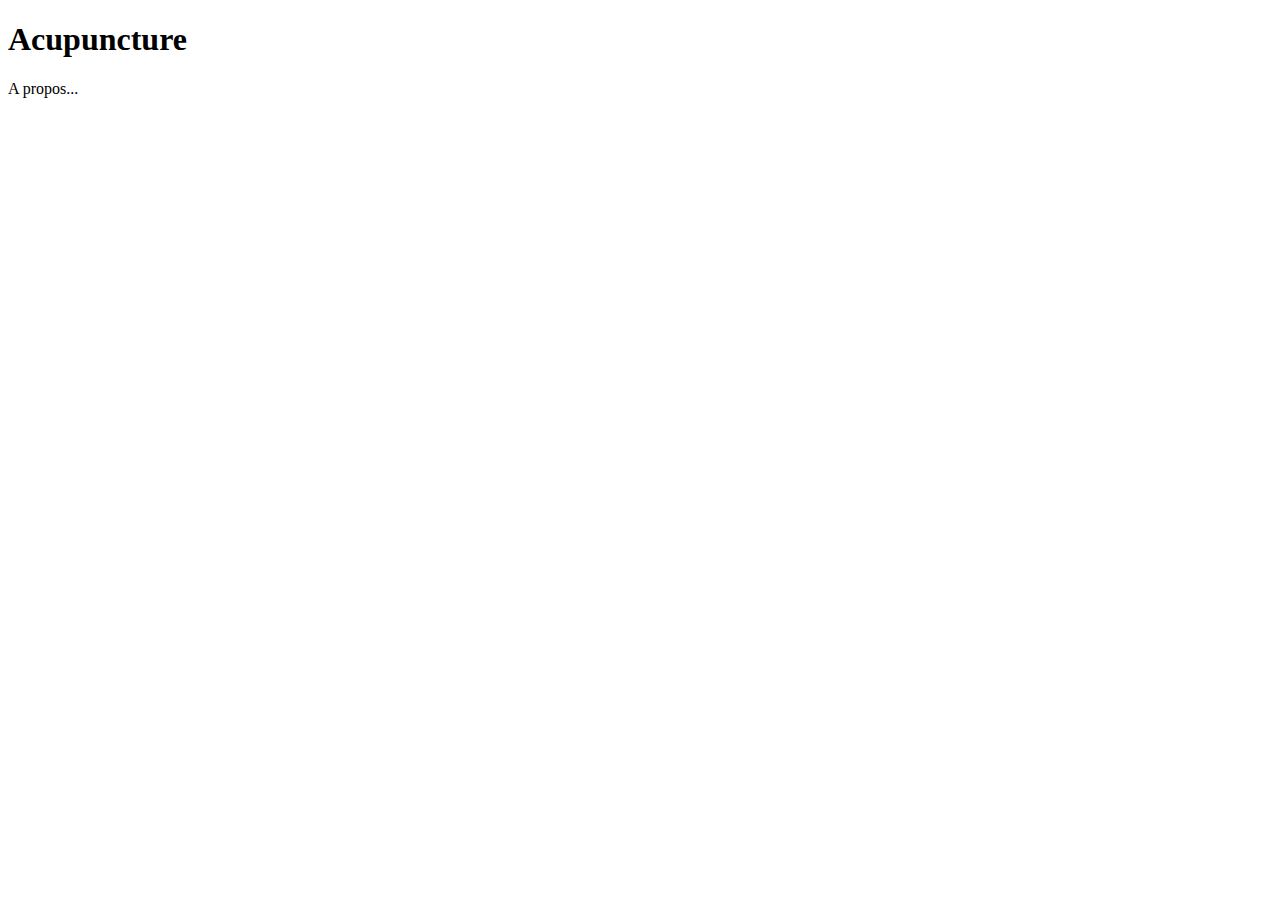
<file: html/about.html>
<!DOCTYPE html>
<html lang="en">
<head>
    <meta charset="UTF-8">
    <meta http-equiv="X-UA-Compatible" content="IE=edge">
    <meta name="viewport" content="width=*, initial-scale=1.0">
    <title>A Propos</title>
</head>
<body>
    <h1 class="header" href="index.html">Acupuncture</h1>
    <p class="">
        A propos...
    </p>
</body>
</html>
</file>
